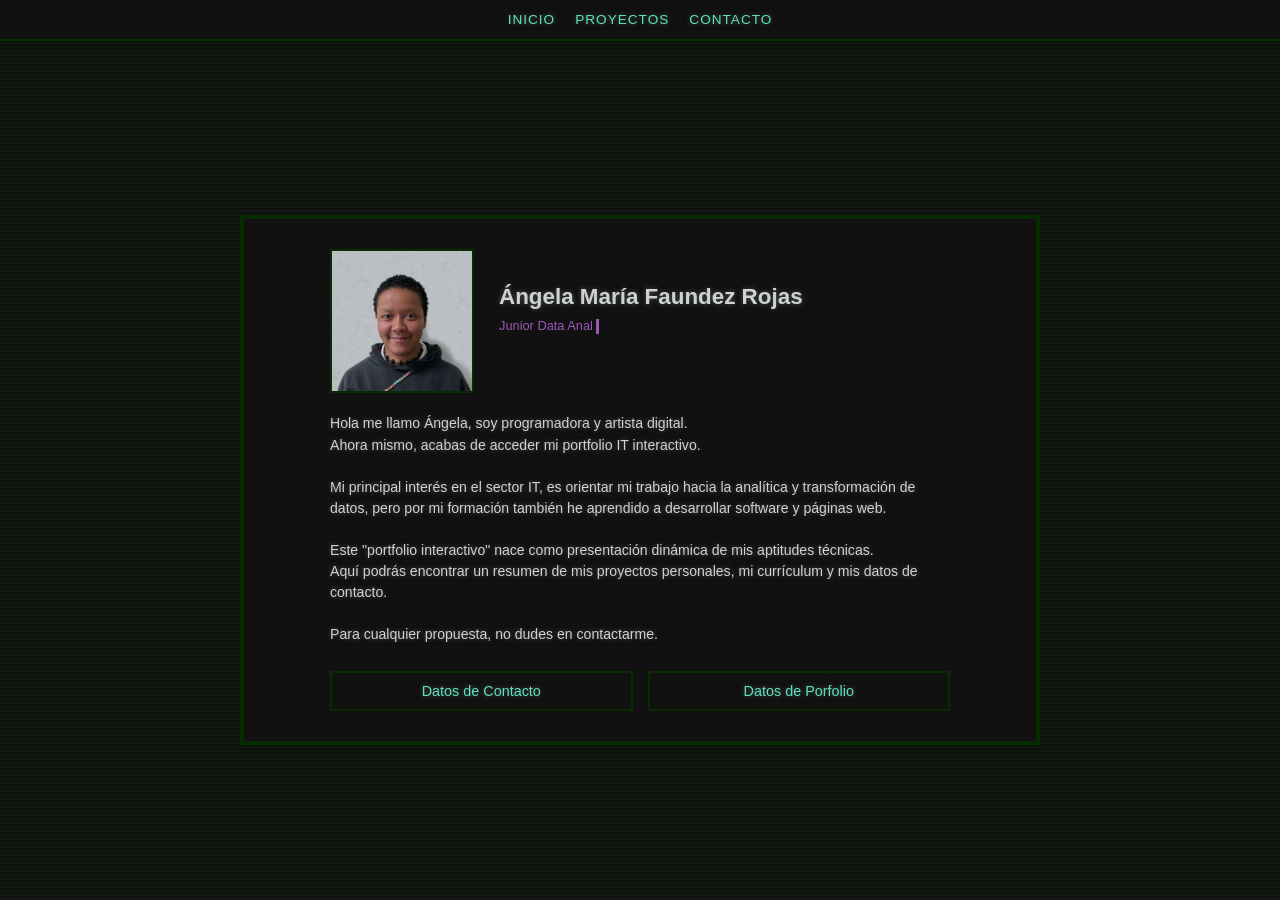
<file: index.html>
<!DOCTYPE html>
<html lang="es">
<head>
    <meta charset="UTF-8" />
    <meta name="viewport" content="width=device-width, initial-scale=1.0" />
    <title>Portfolio Ángela Faundez</title>

    <link rel="stylesheet" href="css/styles.css" />
    
    <style>
        .miPerfil {
            display: flex;
            flex-direction: column;
            align-items: center;
            justify-content: center;
            gap: 20px;
            width: 100%;
            margin-bottom: 25px;
        }
        .datosPerfil, .introduccionPortfolio, .links {
            width: 100%;
            max-width: 620px;
            box-sizing: border-box;
        }
        .datosPerfil {
            display: flex;
            flex-direction: row;
            align-items: center;
            justify-content: center;
            gap: 25px;
            margin: 0 auto;
        }
        .datosPerfil img {
            border: 2px solid var(--border-green, #072c00);
            object-fit: cover;
            width: 140px;
            height: 140px;
            flex-shrink: 0;
        }
        .textoPerfil {
            display: flex;
            flex-direction: column;
            justify-content: center;
            align-items: flex-start;
            gap: 8px;
            flex: 1;
        }
        .textoPerfil h1 {
            font-size: 1.4rem;
            color: #cdd3cd;
            margin: 0;
            text-align: left;
        }
        .perfilesProfesionales {
            font-family: 'Orbitron', sans-serif;
            font-size: 0.8rem;
            color: #9B59B6;
            line-height: 1.3;
            min-height: 3.2em;
            white-space: normal;
            word-wrap: break-word;
            width: 100%;
            text-shadow: none;
        }
        .cursor {
            display: inline-block;
            background-color: #9B59B6;
            width: 3px;
            height: 1.1em;
            vertical-align: middle;
            margin-left: 3px;
            animation: parpadeo 0.8s infinite;
        }
        @keyframes parpadeo {
            0%, 100% { opacity: 1; }
            50% { opacity: 0; }
        }
        .introduccionPortfolio {
            display: flex;
            flex-direction: column;
            align-items: stretch;
            padding: 0;
        }
        .introduccionPortfolio p {
            margin: 0;
            text-align: left;
            color: #cdd3cd;
            font-size: 0.88rem;
            line-height: 1.5;
            width: 100%;
        }
        .links {
            display: flex;
            justify-content: space-between;
            align-items: center;
            gap: 15px;
        }
        .links a {
            background-color: #111;
            border: 2px solid #072c00;
            padding: 10px 18px;
            color: #5ae3bc;
            text-decoration: none;
            transition: all 0.3s;
            text-align: center;
            font-size: 0.9rem;
            flex: 1;
            box-sizing: border-box;
        }
        .links a:hover {
            background-color: #82d2be;
            color: #111;
            text-shadow: none;
        }
        @media (max-width: 600px) {
            .contenedorPrincipal { padding: 20px 15px; }
            .datosPerfil { flex-direction: column; gap: 15px; }
            .datosPerfil img { width: 120px; height: 120px; }
            .textoPerfil { align-items: center; text-align: center; width: 100%; }
            .textoPerfil h1 { font-size: 1.2rem; text-align: center; }
            .perfilesProfesionales { text-align: center; font-size: 0.9rem; }
            .introduccionPortfolio p { text-align: center; font-size: 0.82rem; }
            .links { flex-direction: column; gap: 10px; }
            .links a { width: 100%; }
        }
    </style>
</head>
<body>
    <header class="barraNavegacion">
        <nav>
            <a href="index.html">Inicio</a>
            <a href="porfolio.html">Proyectos</a>
            <a href="contacto.html">Contacto</a>
        </nav>
    </header>

    <main class="contenedorPrincipal">
        <section class="miPerfil">
            <div class="datosPerfil">
                <img src="images/fotoÁngelaFaundez.png" alt="fotoPerfil" />
                <div class="textoPerfil">
                    <h1>Ángela María Faundez Rojas</h1>
                    <div class="perfilesProfesionales">
                        <span id="textoEscribiendo"></span><span class="cursor"></span>
                    </div>
                </div>
            </div>
            <div class="introduccionPortfolio">
                <p>
                    Hola me llamo Ángela, soy programadora y artista digital.<br>
                    Ahora mismo, acabas de acceder mi portfolio IT interactivo. <br><br>
                    Mi principal interés en el sector IT, es orientar mi trabajo hacia la analítica y transformación de datos,
                    pero por mi formación también he aprendido a desarrollar software y páginas web.<br><br>
                    Este "portfolio interactivo" nace como presentación dinámica de mis aptitudes técnicas. <br>
                    Aquí podrás encontrar un resumen de mis proyectos personales,
                    mi currículum y mis datos de contacto.<br><br>
                    Para cualquier propuesta, no dudes en contactarme.
                </p>
            </div>
        </section>
        <nav class="links">
            <a href="contacto.html">Datos de Contacto</a>
            <a href="porfolio.html">Datos de Porfolio</a>
        </nav>
    </main>
    <footer></footer>

    <script>
        // Tu script de máquina de escribir intacto...
        const frases = ["Junior Data Analytics Engineer", "Junior Software & Web Developer", "Digital Artist"];
        let indiceFrase = 0, indiceCaracter = 0, estaBorrando = false;
        const elementoTexto = document.getElementById("textoEscribiendo");
        function animarEfecto() {
            const fraseActual = frases[indiceFrase];
            if (estaBorrando) {
                elementoTexto.textContent = fraseActual.substring(0, indiceCaracter - 1);
                indiceCaracter--;
            } else {
                elementoTexto.textContent = fraseActual.substring(0, indiceCaracter + 1);
                indiceCaracter++;
            }
            let tiempoSiguiente = estaBorrando ? 40 : 80;
            if (!estaBorrando && indiceCaracter === fraseActual.length) {
                tiempoSiguiente = 2000; estaBorrando = true;
            } else if (estaBorrando && indiceCaracter === 0) {
                estaBorrando = false; indiceFrase = (indiceFrase + 1) % frases.length;
            }
            setTimeout(animarEfecto, tiempoSiguiente);
        }
        document.addEventListener("DOMContentLoaded", animarEfecto);
    </script>
</body>
</html>
</file>
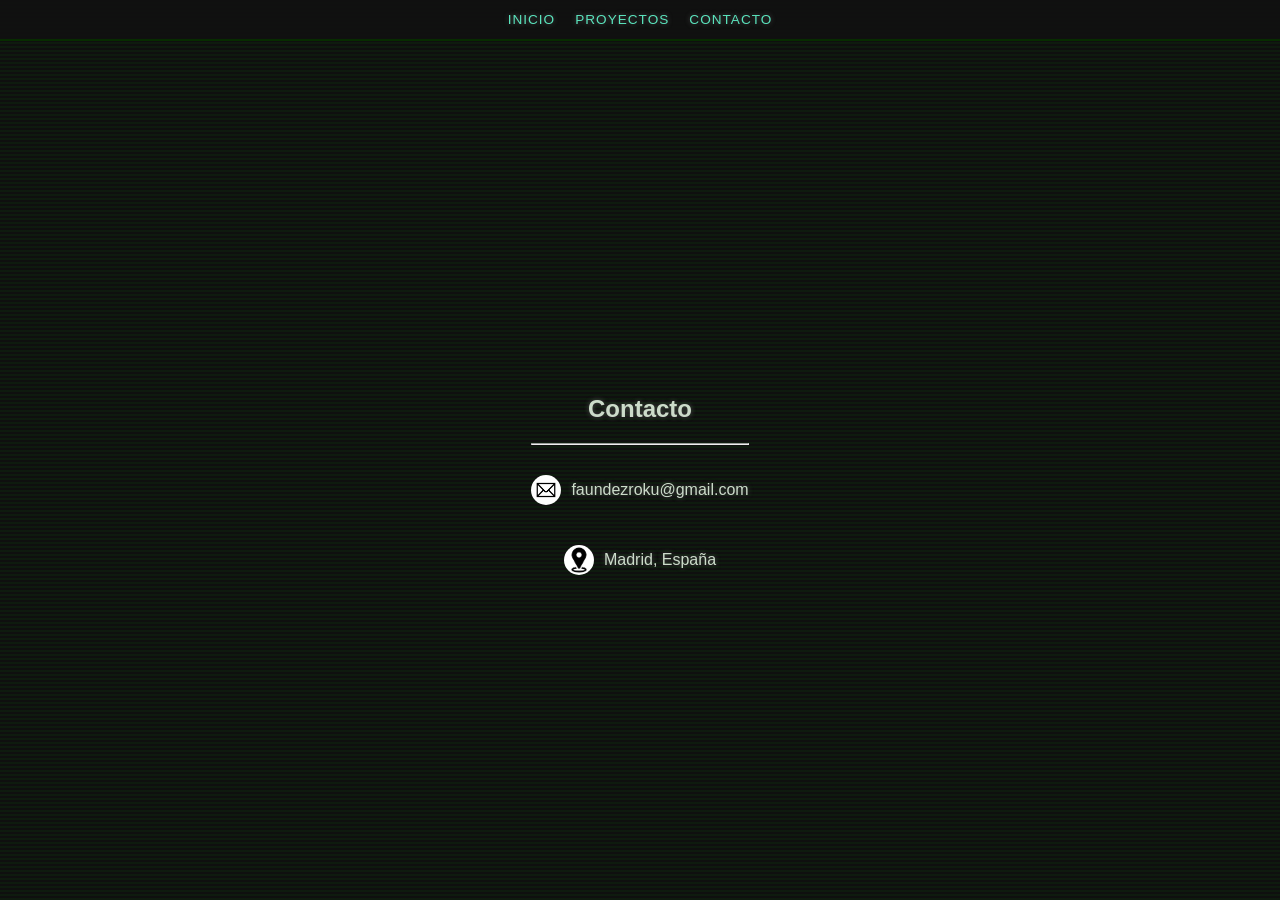
<file: contacto.html>
<!DOCTYPE html>
<html lang="es">

<head>
  <meta charset="UTF-8" />
  <meta name="viewport" content="width=device-width, initial-scale=1.0" />
  <title>Contacto</title>
  
  <link rel="stylesheet" href="css/styles.css" />
  
  <style>
    #contacto {
      text-align: center;
    }
    .zonaContactame {
      display: flex;
      flex-direction: column;
      gap: 20px;
      align-items: center;
      margin-top: 20px;
    }
    .zonaContactame div {
      display: flex;
      align-items: center;
      gap: 10px;
    }
    .zonaContactame img {
      width: 30px;
      height: 30px;
    }
    img.logoImg {
      border-radius: 15ch;
    }
  </style>
</head>

<body>

  <header class="barraNavegacion">
    <nav>
      <a href="index.html">Inicio</a>
      <a href="porfolio.html">Proyectos</a>
      <a href="contacto.html">Contacto</a>
    </nav>
  </header>

  <article id="contacto">
    <h1>Contacto</h1>
    <hr />
    <section class="zonaContactame">
      <div>
        <img src="images/iconoCorreo.png" alt="Correo" class="logoImg" />
        <p>faundezroku@gmail.com</p>
      </div>

      <div>
        <img src="images/iconoUbicacion.png" alt="Ubicación" class="logoImg" />
        <p>Madrid, España</p>
      </div>
    </section>
  </article>

  <footer></footer>

</body>

</html>
</file>
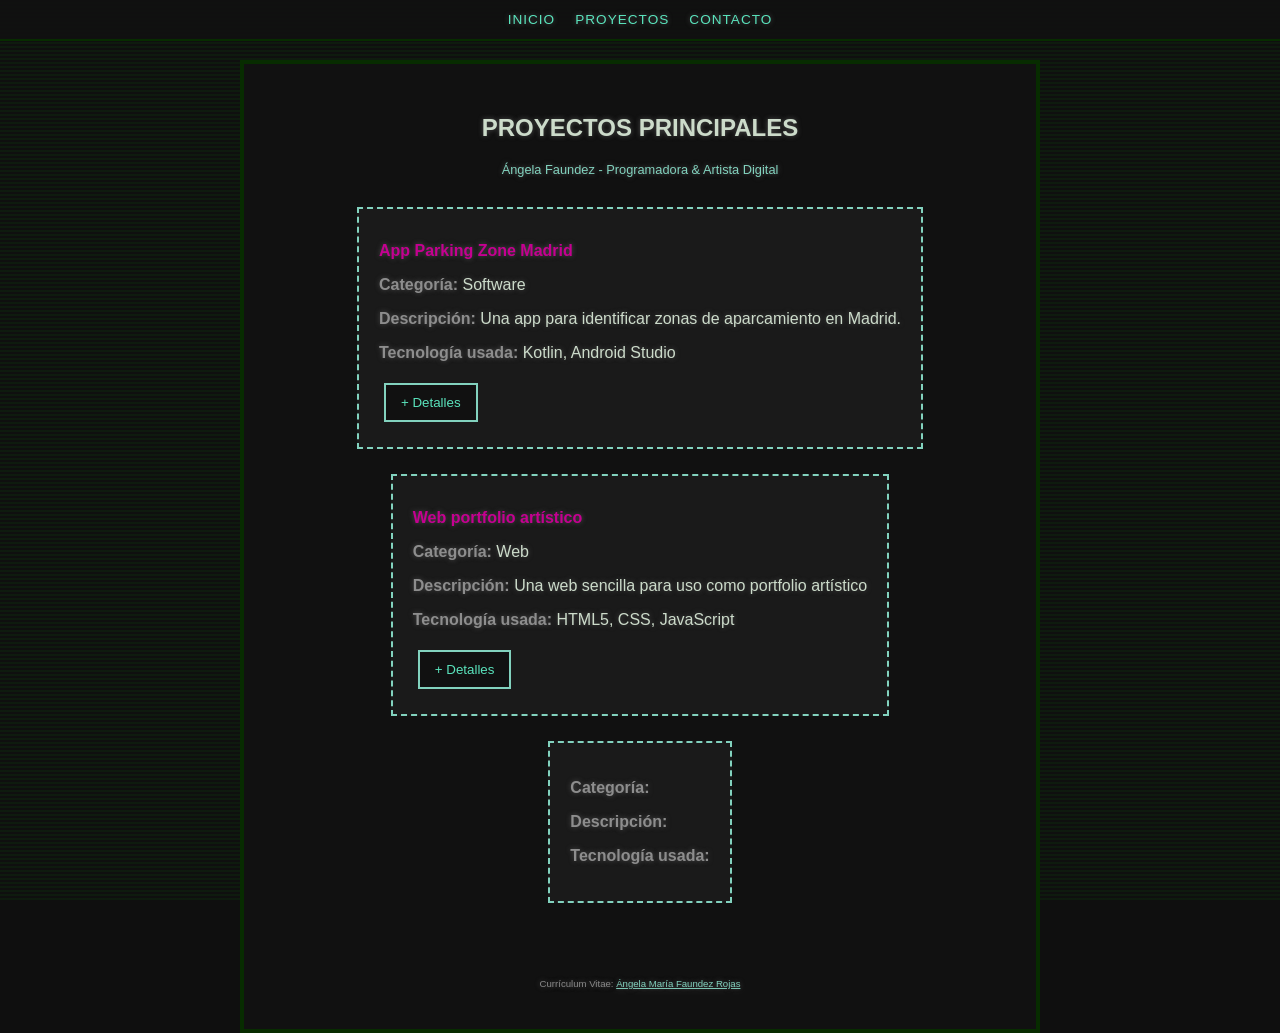
<file: porfolio.html>
<!DOCTYPE html>
<html lang="es">
<head>
    <meta charset="UTF-8" />
    <meta name="viewport" content="width=device-width, initial-scale=1.0" />
    <title>Proyectos Principales</title>

    <link rel="stylesheet" href="css/styles.css" />
    
    <style>
        header h1 {
            font-size: 1.4rem;
            text-align: center;
            color: #cdd3cd;
        }
        .titulo { text-align: center; }
        .subtitulo {
            text-align: center;
            font-size: 0.8rem;
            color: #82d2be;
            margin-bottom: 30px;
        }
        .menu {
            display: flex;
            justify-content: space-around;
            margin-bottom: 30px;
            flex-wrap: wrap;
        }
        .menu a, .buttonDetalles {
            background-color: #111;
            border: 2px solid #82d2be;
            font-family: 'Orbitron', sans-serif;
            padding: 10px 15px;
            color: #5ae3bc;
            text-decoration: none;
            transition: all 0.3s;
            margin: 5px;
        }
        .menu a:hover, .buttonDetalles:hover {
            background-color: #82d2be;
            color: #111;
            text-shadow: none;
        }
        .proyecto {
            background-color: #1a1a1a;
            padding: 20px;
            margin-bottom: 25px;
            border: 2px dashed #82d2be;
        }
        .proyecto h2 {
            color: #c50091;
            font-size: 1rem;
            margin-bottom: 10px;
        }
        a.enlaceFinal { color: #82d2be; }
        strong.tipoP { color: #8d8d8d; }

        @media (max-width: 600px) {
            .menu { flex-direction: column; align-items: center; }
            .menu a { margin: 10px 0; }
            .contenedorPrincipal { padding: 20px; }
        }
    </style>
</head>
<body>
    <main class="contenedorPrincipal">
        <header class="barraNavegacion">
            <nav>
                <a href="index.html">Inicio</a>
                <a href="porfolio.html">Proyectos</a>
                <a href="contacto.html">Contacto</a>
            </nav>
        </header>

        <section>
            <h1 class="titulo">PROYECTOS PRINCIPALES</h1>
            <p class="subtitulo">Ángela Faundez - Programadora & Artista Digital</p>
        </section>

        <section class="proyecto" id="proyecto1">
            <h2>App Parking Zone Madrid</h2>
            <p><strong class="tipoP">Categoría:</strong> Software</p>
            <p><strong class="tipoP">Descripción:</strong> Una app para identificar zonas de aparcamiento en Madrid.</p>
            <p><strong class="tipoP">Tecnología usada:</strong> Kotlin, Android Studio</p>
            <button class="buttonDetalles"> + Detalles</button>
        </section>

        <section class="proyecto" id="proyecto2">
            <h2>Web portfolio artístico</h2>
            <p><strong class="tipoP">Categoría:</strong> Web</p>
            <p><strong class="tipoP">Descripción:</strong> Una web sencilla para uso como portfolio artístico</p>
            <p><strong class="tipoP">Tecnología usada:</strong> HTML5, CSS, JavaScript</p>
            <button class="buttonDetalles"> + Detalles</button>
        </section>

        <section class="proyecto" id="proyecto3">
            <h2></h2>
            <p><strong class="tipoP">Categoría:</strong> </p>
            <p><strong class="tipoP">Descripción:</strong> </p>
            <p><strong class="tipoP">Tecnología usada:</strong> </p>
        </section>

        <footer>
            <p>
                Currículum Vitae: <a class="enlaceFinal" href="docs/cv_AngelaFaundez.pdf">Ángela María Faundez Rojas</a>
            </p>
        </footer>
    </main>
</body>
</html>
</file>
<file: css/styles.css>
:root {
    --bg-color: #0f0f0f;
    --bg-alt: #150015;
    --container-bg: #111;
    --text-color: #ccdbca;
    --accent-green: #5ae3bc;
    --accent-hover: #82d2be;
    --border-green: #072c00;
    --font-main: 'Orbitron', sans-serif;
}

body {
    margin: 0;
    padding: 0;
    background: var(--bg-color);
    color: var(--text-color);
    font-family: var(--font-main);
    display: flex;
    justify-content: center;
    align-items: center;
    min-height: 100vh;
    text-shadow: 0 0 5px #505050;
    background-image: repeating-linear-gradient(
        0deg,
        rgba(0, 255, 0, 0.05),
        rgba(0, 255, 0, 0.05) 2px,
        transparent 2px,
        transparent 4px
    );
    background-attachment: fixed;
    padding-top: 60px;
    box-sizing: border-box;
}

.barraNavegacion {
    position: fixed;
    top: 0;
    left: 0;
    width: 100%;
    background-color: rgba(17, 17, 17, 0.95);
    border-bottom: 2px solid var(--border-green);
    padding: 12px 0;
    display: flex;
    justify-content: center;
    align-items: center;
    z-index: 1000;
    box-sizing: border-box;
}

.barraNavegacion nav {
    display: flex;
    gap: 20px;
}

.barraNavegacion a {
    color: var(--accent-green);
    text-decoration: none;
    font-size: 0.85rem;
    text-transform: uppercase;
    letter-spacing: 1px;
    transition: color 0.3s;
}

.barraNavegacion a:hover {
    color: var(--accent-hover);
    text-shadow: 0 0 5px var(--accent-green);
}

.contenedorPrincipal {
    background: var(--container-bg);
    border: 4px solid var(--border-green);
    padding: 30px;
    max-width: 800px;
    width: 90%;
    box-sizing: border-box;
    display: flex;
    flex-direction: column;
    align-items: center;
}

footer {
    text-align: center;
    font-size: 0.6rem;
    margin-top: 40px;
    color: #888;
}
</file>
